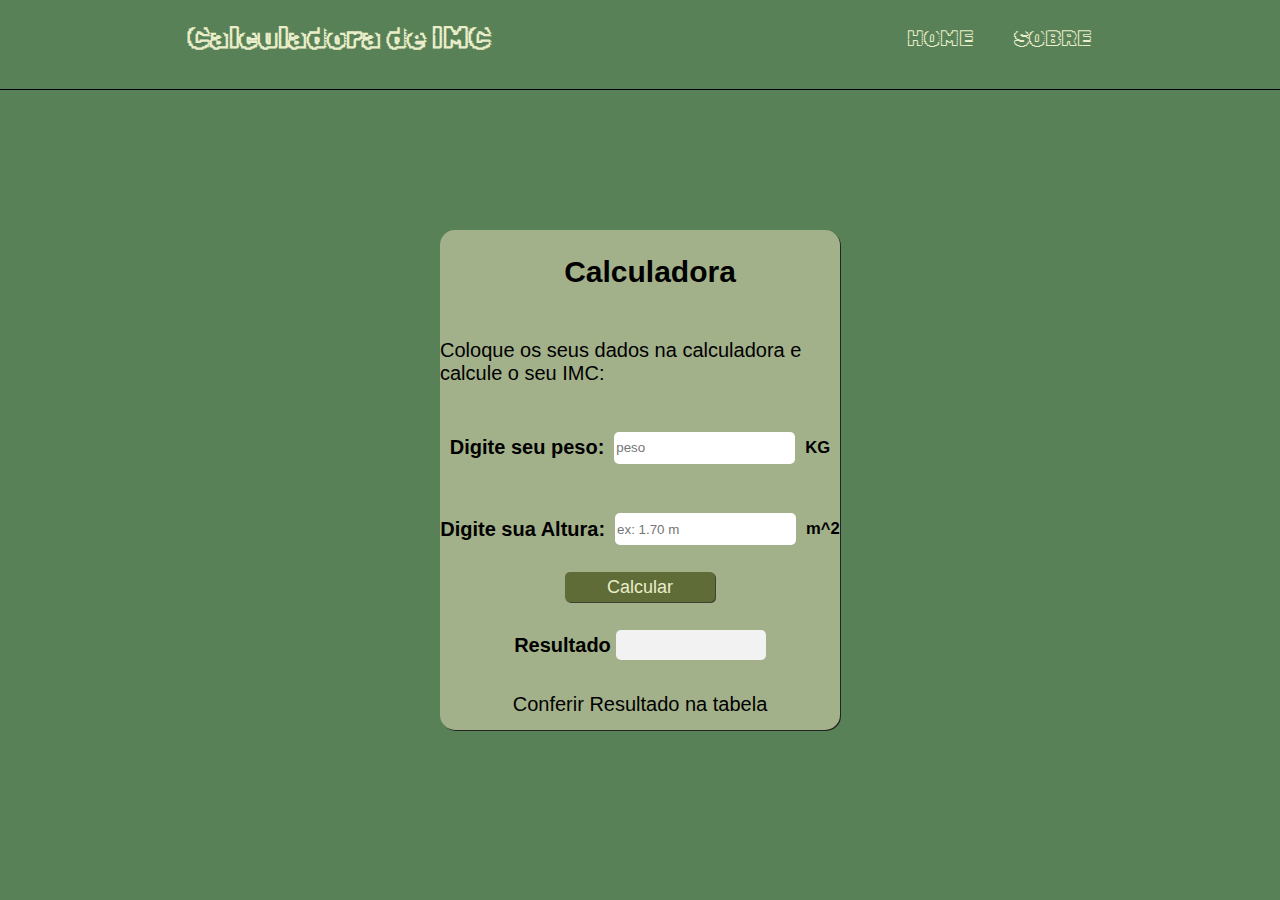
<file: y/index.html>
<!DOCTYPE html>
<html lang="pt-br">
<head>
    <meta charset="UTF-8">
    <meta http-equiv="X-UA-Compatible" content="IE=edge">
    <meta name="viewport" content="width=device-width, initial-scale=1.0">
    <title>Calculadora de IMC</title>
    <script src="app.js"></script>
    <link rel="stylesheet" href="style.css">
</head>
<body>
    <div class="container">
        <header class="header">
           <nav>
            <h1 class="logo">Calculadora de IMC</h1>
            <ul class="menu">
                <li><a href="index.html">HOME</a></li>
                <li><a href="sobre.html">SOBRE</a></li>
            </ul>
           </nav>
        </header>
        <main class="main">
            <div class="cardform">
                <h2 class="titlecard">Calculadora</h2>
                <p>Coloque os seus dados na calculadora e calcule o seu IMC:</p>
                <div class="peso">
                    <h4 class="textpeso">Digite seu peso:</h4>
                    <input id="peso" type="text" placeholder="peso">
                    <h5>KG</h5>
                </div>
                <div class="alt">
                    <h4 class="textalt">Digite sua Altura:</h4>
                    <input id="alt" type="text" placeholder="ex: 1.70 m">
                    <h5>m^2</h5>
                </div>
                <button id="btnaction" onclick="calc()">Calcular</button>
                <div class="resultado">
                    <h4>Resultado</h4>
                    <div class="rescard">
                        <p id="res"></p>
                    </div>
                </div>
                <span>
                  <div id="resc">

                  </div>
                </span>
                <a href="sobre.html" id="table">Conferir Resultado na tabela</a>
            </div>
            
            
        </main>
    </div>
</body>
</html>
</file>
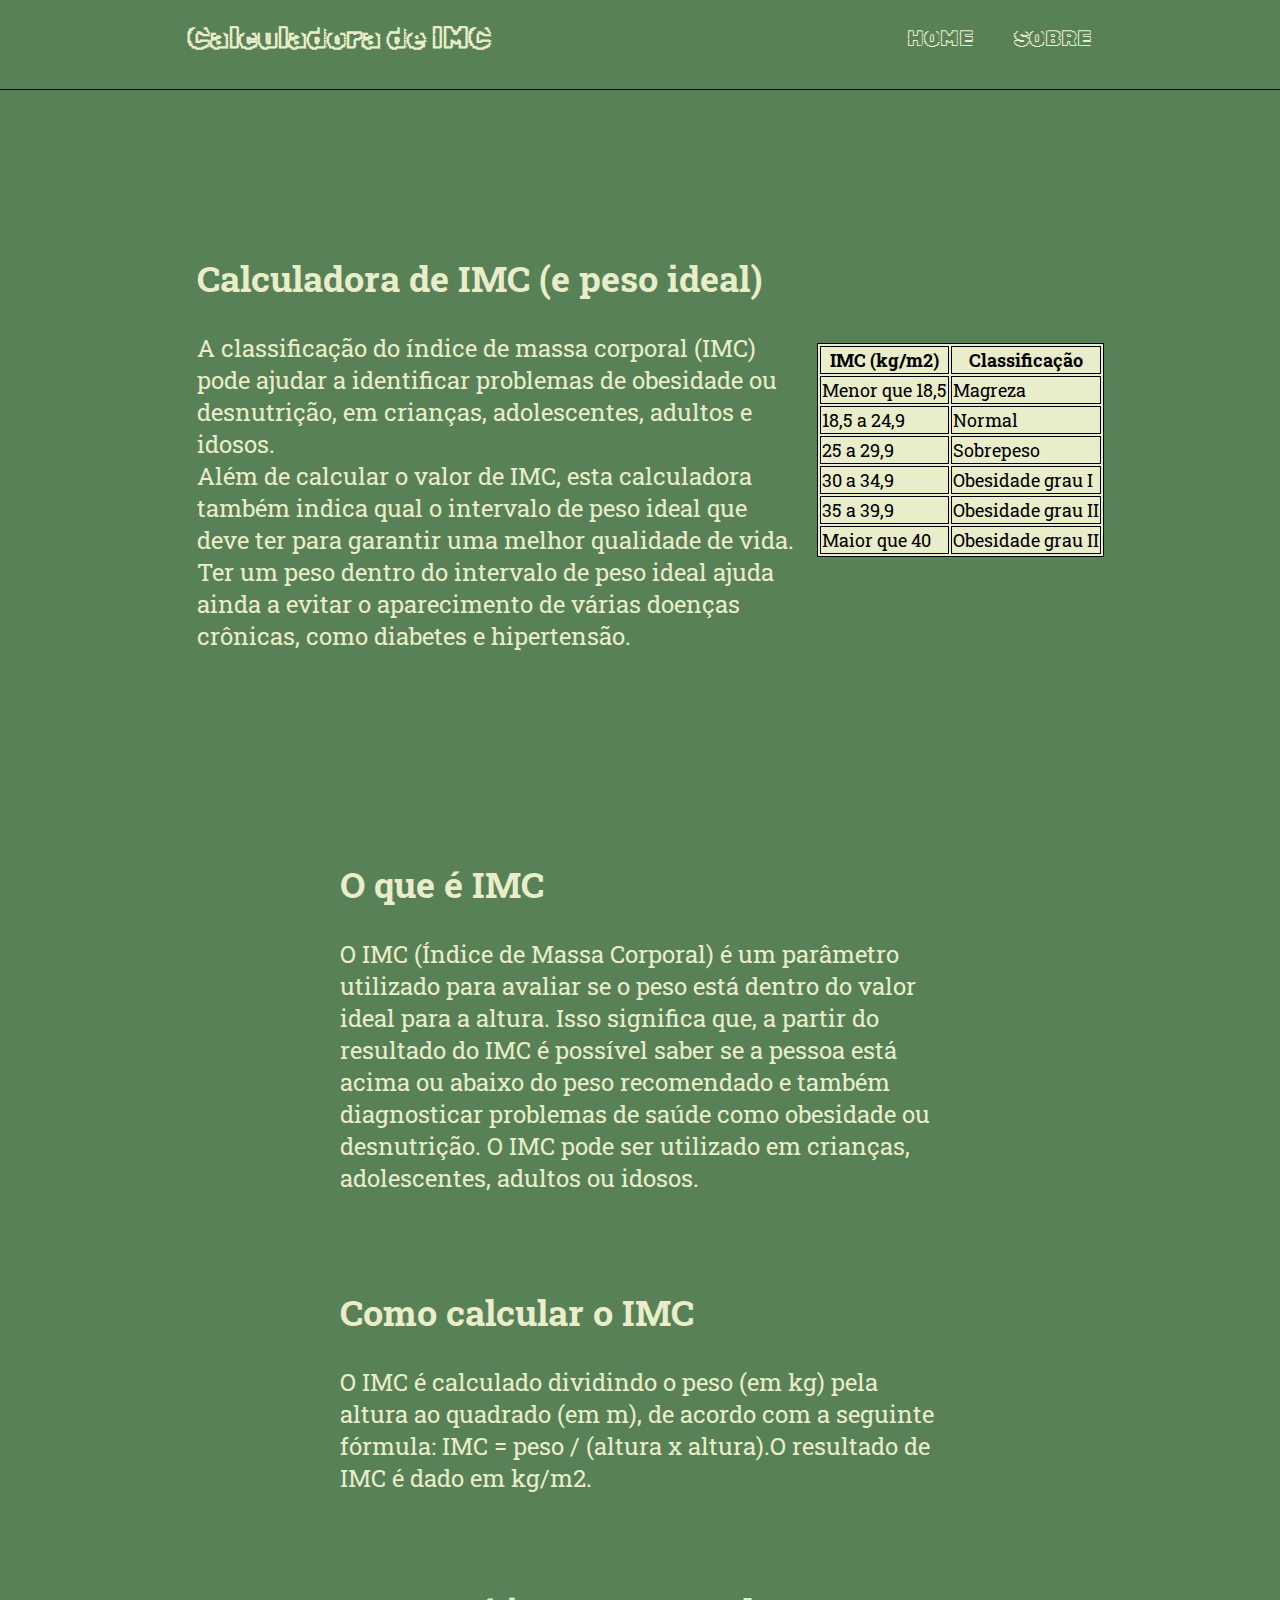
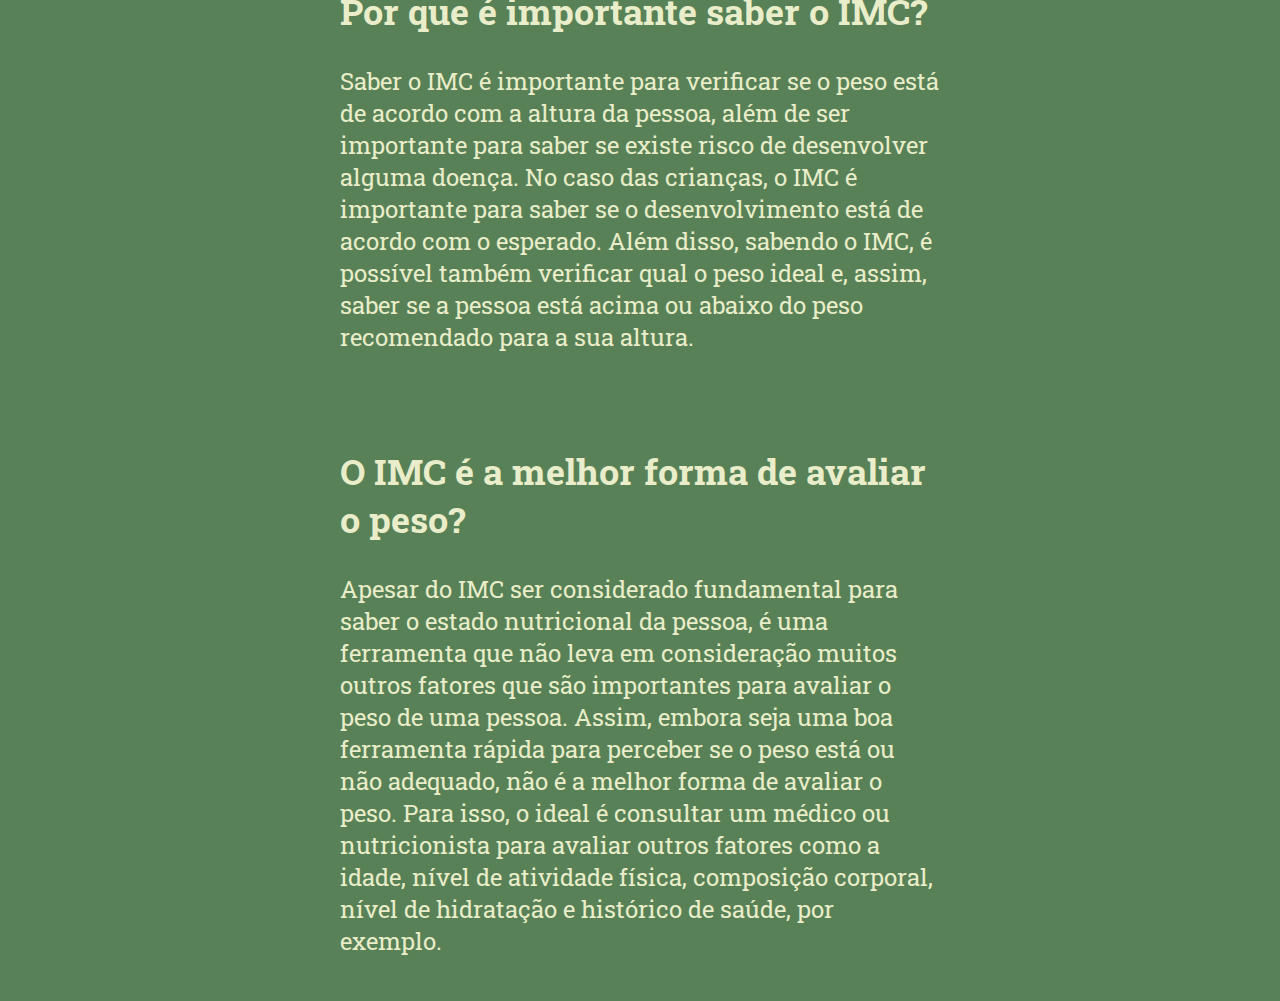
<file: y/sobre.html>
<!DOCTYPE html>
<html lang="pt-br">
<head>
    <meta charset="UTF-8">
    <meta http-equiv="X-UA-Compatible" content="IE=edge">
    <meta name="viewport" content="width=device-width, initial-scale=1.0">
    <title>Calculadora de IMC</title>
    <link rel="stylesheet" href="style.css">
</head>
<body>
    <div class="container">
        <header class="header">
           <nav>
            <h1 class="logo">Calculadora de IMC</h1>
            <ul class="menu">
                <li><a href="index.html">HOME</a></li>
                <li><a href="sobre.html">SOBRE</a></li>
            </ul>
           </nav>
        </header>
        <main class="principal">
            <div class="texto">
                <h2>Calculadora de IMC (e peso ideal)</h2>
                <p>A classificação do índice de massa corporal (IMC) pode ajudar a identificar problemas de obesidade ou desnutrição, em crianças, adolescentes, adultos e idosos.<br>
                    Além de calcular o valor de IMC, esta calculadora também indica qual o intervalo de peso ideal que deve ter para garantir uma melhor qualidade de vida.
                    Ter um peso dentro do intervalo de peso ideal ajuda ainda a evitar o aparecimento de várias doenças crônicas, como diabetes e hipertensão.</p>
            </div>

            <table>
                <tr>
                  <th>IMC (kg/m2)</th>
                  <th>Classificação</th>
                </tr>
                <tr>
                  <td>Menor que 18,5</td>
                  <td>	Magreza</td>
               
                </tr>
                <tr>
                  <td>18,5 a 24,9</td>
                  <td>Normal</td>
                  
                </tr>
                <tr>
                    <td>25 a 29,9</td>
                    <td>Sobrepeso</td>
                    
                  </tr>
                  <tr>
                    <td>30 a 34,9</td>
                    <td>Obesidade grau I</td>
                    
                  </tr>
                  <tr>
                    <td>35 a 39,9</td>
                    <td>Obesidade grau II</td>
                    
                  </tr>
                  <tr>
                    <td>Maior que 40</td>
                    <td>Obesidade grau II</td>
                    
                  </tr>
              </table>
            
        </main>
        <footer class="footer">
            <div class="text1">
                <h2>O que é IMC</h2>
                <p>O IMC (Índice de Massa Corporal) é um parâmetro utilizado para avaliar se o peso está dentro do valor ideal para a altura. Isso significa que, a partir do resultado do IMC é possível saber se a pessoa está acima ou abaixo do peso recomendado e também diagnosticar problemas de saúde como obesidade ou desnutrição. O IMC pode ser utilizado em crianças, adolescentes, adultos ou idosos.</p>
            </div>
            <div class="text2">
                <h2>Como calcular o IMC</h2>
                <p>O IMC é calculado dividindo o peso (em kg) pela altura ao quadrado (em m), de acordo com a seguinte fórmula: IMC = peso / (altura x altura).O resultado de IMC é dado em kg/m2.</p>
            </div>
            <div class="text3">
                <h2>Por que é importante saber o IMC?</h2>
                <p>Saber o IMC é importante para verificar se o peso está de acordo com a altura da pessoa, além de ser importante para saber se existe risco de desenvolver alguma doença. No caso das crianças, o IMC é importante para saber se o desenvolvimento está de acordo com o esperado.
                    Além disso, sabendo o IMC, é possível também verificar qual o peso ideal e, assim, saber se a pessoa está acima ou abaixo do peso recomendado para a sua altura.</p>
            </div>
            <div class="text4">
                <h2>O IMC é a melhor forma de avaliar o peso?</h2>
                <p>Apesar do IMC ser considerado fundamental para saber o estado nutricional da pessoa, é uma ferramenta que não leva em consideração muitos outros fatores que são importantes para avaliar o peso de uma pessoa. 

                    Assim, embora seja uma boa ferramenta rápida para perceber se o peso está ou não adequado, não é a melhor forma de avaliar o peso. Para isso, o ideal é consultar um médico ou nutricionista para avaliar outros fatores como a idade, nível de atividade física, composição corporal, nível de hidratação e histórico de saúde, por exemplo.</p>
            </div>
        </footer>
    </div>
</body>
</html>
</file>
<file: y/style.css>
@import url('https://fonts.googleapis.com/css2?family=Roboto+Slab:wght@100&display=swap');
@import url('https://fonts.googleapis.com/css2?family=Rubik+Iso&display=swap');
@import url('https://fonts.googleapis.com/css2?family=DynaPuff&display=swap');
@import url('https://fonts.googleapis.com/css2?family=Oswald:wght@200&display=swap');
html, body{
    padding: 0;
    margin: 0;
    background-color: #588157;
    
}
.container{
    display: grid;
    grid-template-rows: 10vh 80vh;
    grid-template-columns: 1fr;
   font-family: 'Roboto Slab', serif;
   
}
.header{
    grid-row-start: 1;
    grid-row-end: 2;
    border-bottom: solid 1px black;
   
    
}
.logo{
    font-size: 30px;
    font-family: 'Rubik Iso', cursive;
    color: #e9edc9;
}
.header nav{
    display: flex;
    justify-content: space-around;
    align-items: center;
}
.menu{
    display: flex;
    list-style: none;
    gap: 40px;
    font-family: 'Rubik Iso', cursive;
}
.menu a{
    color: #e9edc9;
    text-decoration: none;
    font-size: 22px;
}
.main{
    grid-row-start: 2;
    grid-row-end: 3;
    display: flex;
    flex-direction: column;
    align-items: center;
    justify-content: center;
    
}
.cardform{
    width: 400px;
    height: 500px;
    background-color: #a3b18a;
    display: flex;
    flex-direction: column;
    gap: 5px;
    font-size: 20px;
    border-radius: 15px;
    box-shadow: 1px 1px rgb(36, 35, 35);
    font-family: 'Arial', sans-serif;
    align-items: center;
    transform: translateY(30px);
 
}
.peso{
    display: flex;
    gap: 10px;
    justify-content: center;align-items: center;
}
.alt{
    display: flex;
    gap:  10px;
    justify-content: center;align-items: center;
}
#peso{
    height: 30px;
    border: none;
    border-radius:5px ;
}
#alt{
    height: 30px;
    border: none;
    border-radius:5px ;
}
.titlecard{
    transform: translateX(10px);
}
#btnaction{
    width: 150px;
    height: 30px;
    
    border-radius: 5px;
    border: none;
    background-color: #606c38;
    color: #e9edc9;
    cursor: pointer;
    font-size: 18px;
    box-shadow: 1px 1px #3e422e;
}
.resultado{
    display: flex;
    align-items: center;
    gap: 5px;
}

.rescard{
   height: 30px;
   background-color: #f2f2f2;
   width: 150px;
   border-radius: 5px;
   align-items: center;
   display: flex;
   justify-content: center;
}
#table{
    text-decoration: none;
    color: black;
}
table, td, th{
    border:  1px solid black;
}
table{
    background-color: #e9edc9;
    font-size: 18px;

}
.rescom{
    background-color: white;
    width: 300px;
    height: 150px;
    position: absolute;
    color: black;
    border-radius: 5px;
    
  
}

span div{
    color: transparent;
    transform: translateX(210px)translateY(-90px);
}
.principal{
    display: flex;
    align-items: center;
    justify-content: center;
}
.texto{
    width: 600px;
    padding: 20px;
    font-size: 24px;
    color: #e9edc9;
}
.footer{
    display: flex;
    flex-direction: column;
    align-items: center;
    justify-content: center;
}
.text1{
    width: 600px;
    padding: 20px;
    font-size: 24px;
    color: #e9edc9;
}
.text2{
    width: 600px;
    padding: 20px;
    font-size: 24px;
    color: #e9edc9;
}
.text3{
    width: 600px;
    padding: 20px;
    font-size: 24px;
    color: #e9edc9;
}
.text4{
    width: 600px;
    padding: 20px;
    font-size: 24px;
    color: #e9edc9;
}
</file>
